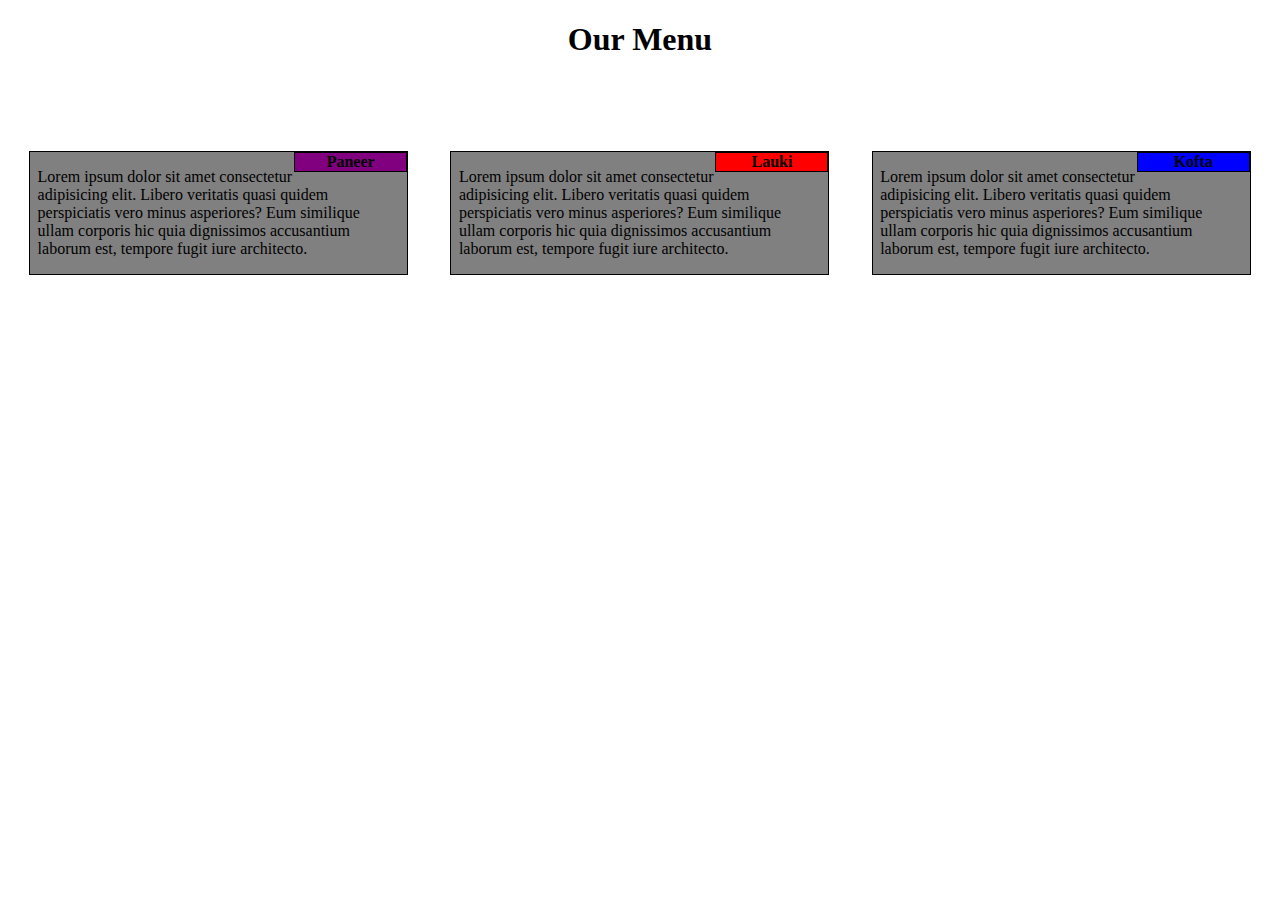
<file: Module 2/index.html>
<!DOCTYPE html>
<html lang="en">
  <head>
    <meta charset="UTF-8" />
    <meta name="viewport" content="width=device-width, initial-scale=1.0" />
    <meta http-equiv="X-UA-Compatible" content="ie=edge" />
    <link rel="stylesheet" href="./style.css" />
    <title>Module 2</title>
  </head>
  <body>
    <h1>Our Menu</h1>
    <div class="container">
      <div class="one">
        <div class="onetwo">
          <div class="Paneer">Paneer</div>
          <p>
            Lorem ipsum dolor sit amet consectetur adipisicing elit. Libero
            veritatis quasi quidem perspiciatis vero minus asperiores? Eum
            similique ullam corporis hic quia dignissimos accusantium laborum
            est, tempore fugit iure architecto.
          </p>
        </div>
      </div>
      <div class="two">
        <div class="twotwo">
          <div class="lauki">Lauki</div>
          <p>
            Lorem ipsum dolor sit amet consectetur adipisicing elit. Libero
            veritatis quasi quidem perspiciatis vero minus asperiores? Eum
            similique ullam corporis hic quia dignissimos accusantium laborum
            est, tempore fugit iure architecto.
          </p>
        </div>
      </div>
      <div class="three">
        <div class="threetwo">
          <div class="kofta">Kofta</div>
          <p>
            Lorem ipsum dolor sit amet consectetur adipisicing elit. Libero
            veritatis quasi quidem perspiciatis vero minus asperiores? Eum
            similique ullam corporis hic quia dignissimos accusantium laborum
            est, tempore fugit iure architecto.
          </p>
        </div>
      </div>
    </div>
  </body>
</html>
</file>
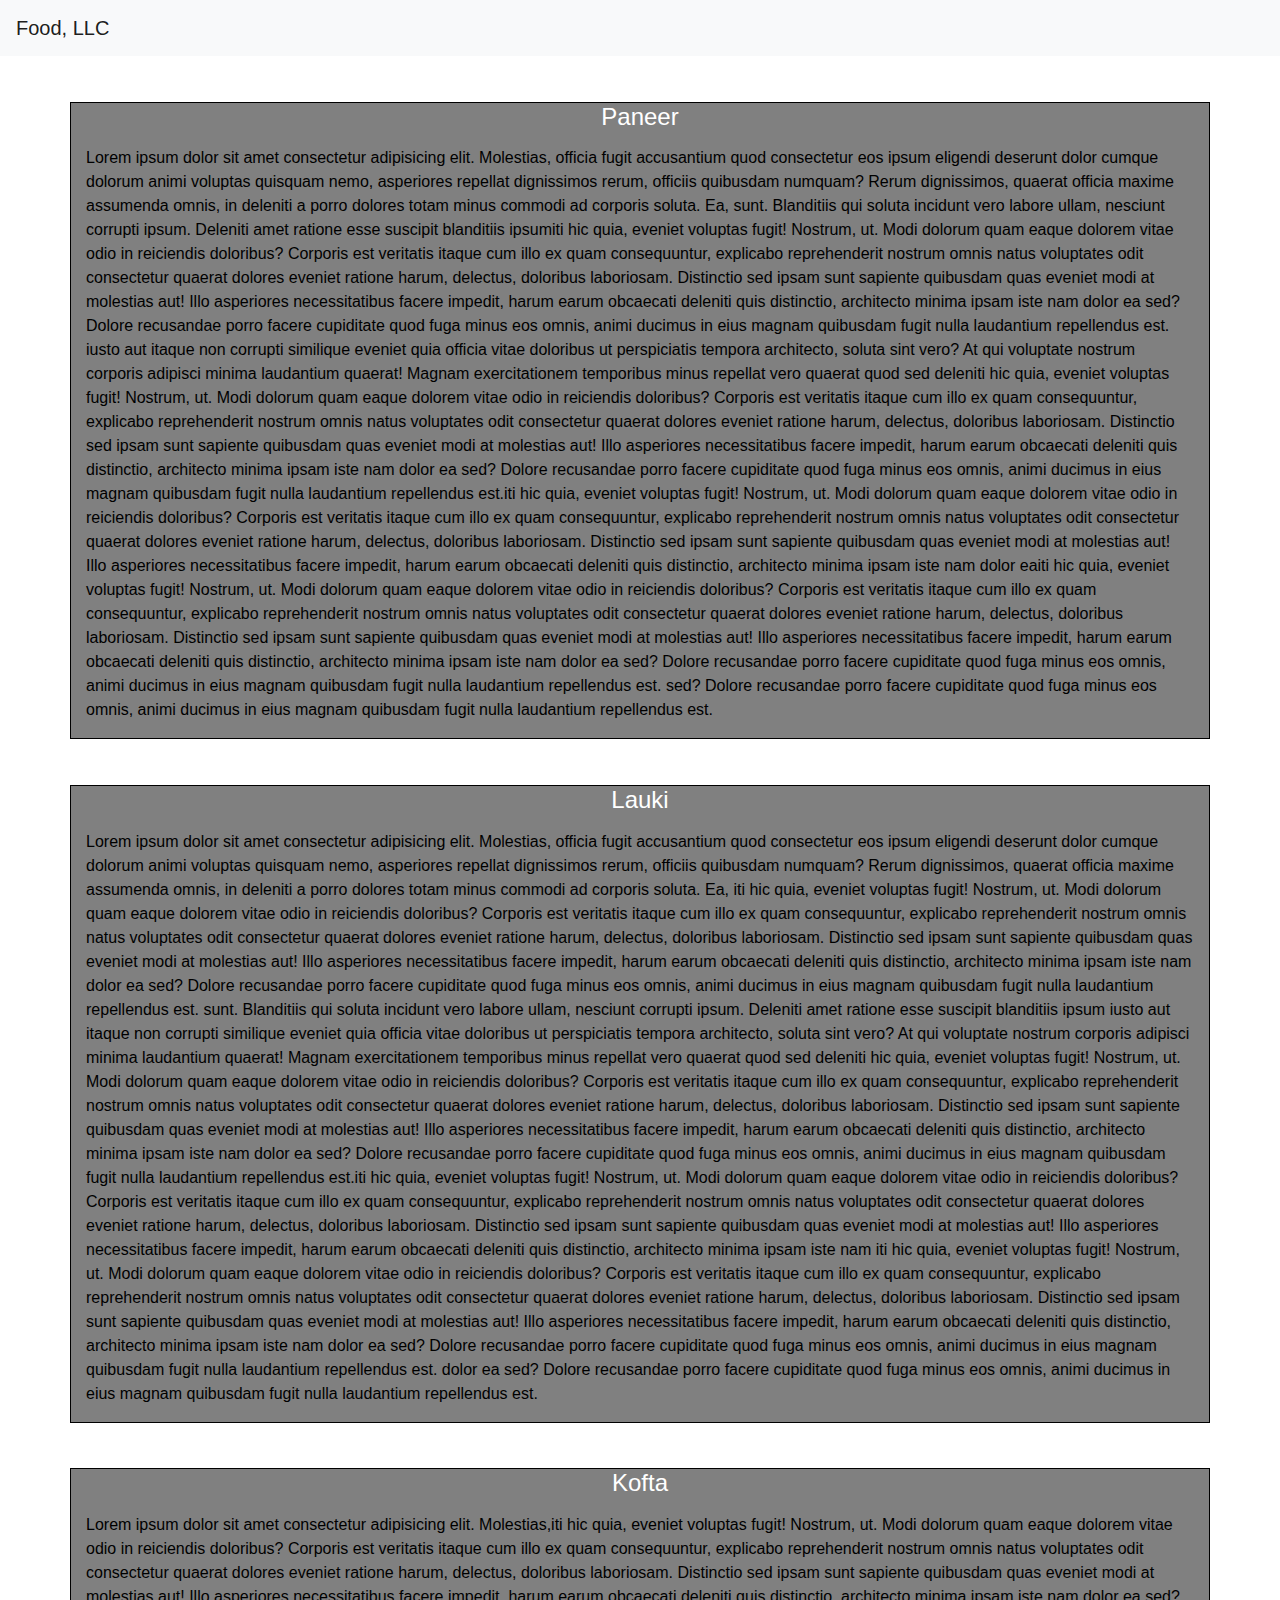
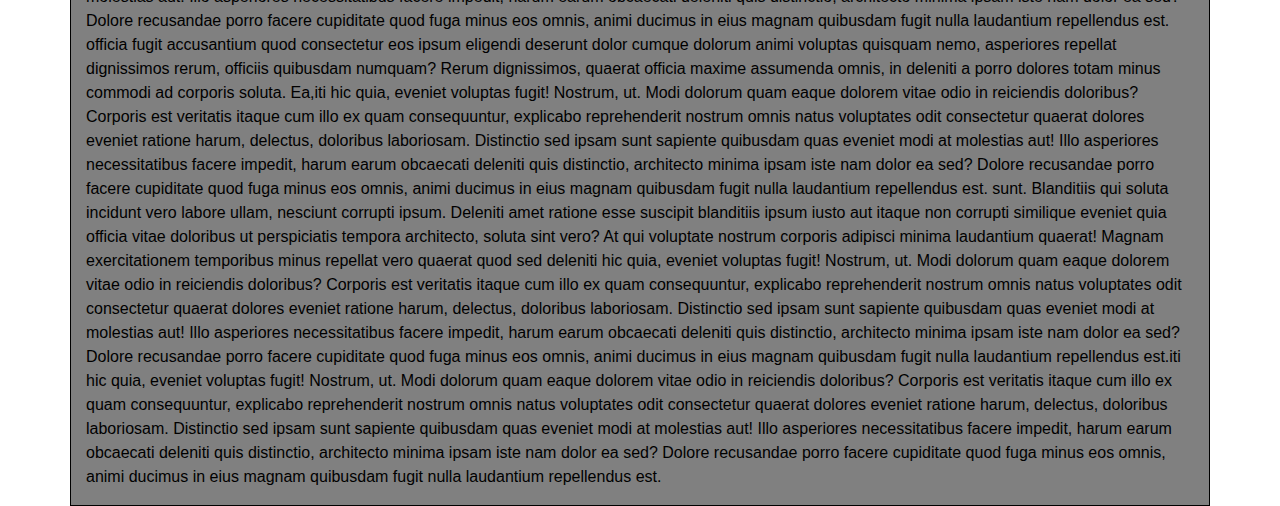
<file: Module 3/index.html>
<!DOCTYPE html>
<html lang="en">
  <head>
    <meta charset="UTF-8" />
    <meta name="viewport" content="width=device-width, initial-scale=1.0" />
    <link rel="stylesheet" href="bootstrap-4.4.1-dist/css/bootstrap.min.css" />
    <link rel="stylesheet" href="style.css" />
    <title>Module 3</title>
  </head>
  <body>
    <header>
      <nav class="navbar navbar-expand-lg navbar-light bg-light">
        <a class="navbar-brand" href="#">Food, LLC</a>
        <button
          class="navbar-toggler"
          type="button"
          data-toggle="collapse"
          data-target="#navbarSupportedContent"
          aria-controls="navbarSupportedContent"
          aria-expanded="false"
          aria-label="Toggle navigation"
        >
          <span class="navbar-toggler-icon disable"></span>
        </button>

        <div class="collapse navbar-collapse" id="navbarSupportedContent">
          <ul class="navbar-nav mr-auto d-lg-none">
            <li class="nav-item">
              <a class="nav-link re" href="#1"
                >Paneer <span class="sr-only">(current)</span></a
              >
            </li>
            <li class="nav-item">
              <a class="nav-link" href="#2">Lauki</a>
            </li>
            <li class="nav-item re">
              <a class="nav-link" href="#3">Kofta</a>
            </li>
          </ul>
        </div>
      </nav>
    </header>
    <div class="main-content container">
      <div class="row">
        <section id="1" class="col-lg-12 col-md-12 col-sm-12 col-xs-12">
          <h4>Paneer</h4>
          <p class="likhahua">
            Lorem ipsum dolor sit amet consectetur adipisicing elit. Molestias,
            officia fugit accusantium quod consectetur eos ipsum eligendi
            deserunt dolor cumque dolorum animi voluptas quisquam nemo,
            asperiores repellat dignissimos rerum, officiis quibusdam numquam?
            Rerum dignissimos, quaerat officia maxime assumenda omnis, in
            deleniti a porro dolores totam minus commodi ad corporis soluta. Ea,
            sunt. Blanditiis qui soluta incidunt vero labore ullam, nesciunt
            corrupti ipsum. Deleniti amet ratione esse suscipit blanditiis
            ipsumiti hic quia, eveniet voluptas fugit! Nostrum, ut. Modi dolorum
            quam eaque dolorem vitae odio in reiciendis doloribus? Corporis est
            veritatis itaque cum illo ex quam consequuntur, explicabo
            reprehenderit nostrum omnis natus voluptates odit consectetur
            quaerat dolores eveniet ratione harum, delectus, doloribus
            laboriosam. Distinctio sed ipsam sunt sapiente quibusdam quas
            eveniet modi at molestias aut! Illo asperiores necessitatibus facere
            impedit, harum earum obcaecati deleniti quis distinctio, architecto
            minima ipsam iste nam dolor ea sed? Dolore recusandae porro facere
            cupiditate quod fuga minus eos omnis, animi ducimus in eius magnam
            quibusdam fugit nulla laudantium repellendus est. iusto aut itaque
            non corrupti similique eveniet quia officia vitae doloribus ut
            perspiciatis tempora architecto, soluta sint vero? At qui voluptate
            nostrum corporis adipisci minima laudantium quaerat! Magnam
            exercitationem temporibus minus repellat vero quaerat quod sed
            deleniti hic quia, eveniet voluptas fugit! Nostrum, ut. Modi dolorum
            quam eaque dolorem vitae odio in reiciendis doloribus? Corporis est
            veritatis itaque cum illo ex quam consequuntur, explicabo
            reprehenderit nostrum omnis natus voluptates odit consectetur
            quaerat dolores eveniet ratione harum, delectus, doloribus
            laboriosam. Distinctio sed ipsam sunt sapiente quibusdam quas
            eveniet modi at molestias aut! Illo asperiores necessitatibus facere
            impedit, harum earum obcaecati deleniti quis distinctio, architecto
            minima ipsam iste nam dolor ea sed? Dolore recusandae porro facere
            cupiditate quod fuga minus eos omnis, animi ducimus in eius magnam
            quibusdam fugit nulla laudantium repellendus est.iti hic quia,
            eveniet voluptas fugit! Nostrum, ut. Modi dolorum quam eaque dolorem
            vitae odio in reiciendis doloribus? Corporis est veritatis itaque
            cum illo ex quam consequuntur, explicabo reprehenderit nostrum omnis
            natus voluptates odit consectetur quaerat dolores eveniet ratione
            harum, delectus, doloribus laboriosam. Distinctio sed ipsam sunt
            sapiente quibusdam quas eveniet modi at molestias aut! Illo
            asperiores necessitatibus facere impedit, harum earum obcaecati
            deleniti quis distinctio, architecto minima ipsam iste nam dolor
            eaiti hic quia, eveniet voluptas fugit! Nostrum, ut. Modi dolorum
            quam eaque dolorem vitae odio in reiciendis doloribus? Corporis est
            veritatis itaque cum illo ex quam consequuntur, explicabo
            reprehenderit nostrum omnis natus voluptates odit consectetur
            quaerat dolores eveniet ratione harum, delectus, doloribus
            laboriosam. Distinctio sed ipsam sunt sapiente quibusdam quas
            eveniet modi at molestias aut! Illo asperiores necessitatibus facere
            impedit, harum earum obcaecati deleniti quis distinctio, architecto
            minima ipsam iste nam dolor ea sed? Dolore recusandae porro facere
            cupiditate quod fuga minus eos omnis, animi ducimus in eius magnam
            quibusdam fugit nulla laudantium repellendus est. sed? Dolore
            recusandae porro facere cupiditate quod fuga minus eos omnis, animi
            ducimus in eius magnam quibusdam fugit nulla laudantium repellendus
            est.
          </p>
        </section>
        <section id="2" class="col-lg-12 col-md-12 col-sm-12 col-xs-12">
          <h4>Lauki</h4>
          <p class="likhahua">
            Lorem ipsum dolor sit amet consectetur adipisicing elit. Molestias,
            officia fugit accusantium quod consectetur eos ipsum eligendi
            deserunt dolor cumque dolorum animi voluptas quisquam nemo,
            asperiores repellat dignissimos rerum, officiis quibusdam numquam?
            Rerum dignissimos, quaerat officia maxime assumenda omnis, in
            deleniti a porro dolores totam minus commodi ad corporis soluta. Ea,
            iti hic quia, eveniet voluptas fugit! Nostrum, ut. Modi dolorum quam
            eaque dolorem vitae odio in reiciendis doloribus? Corporis est
            veritatis itaque cum illo ex quam consequuntur, explicabo
            reprehenderit nostrum omnis natus voluptates odit consectetur
            quaerat dolores eveniet ratione harum, delectus, doloribus
            laboriosam. Distinctio sed ipsam sunt sapiente quibusdam quas
            eveniet modi at molestias aut! Illo asperiores necessitatibus facere
            impedit, harum earum obcaecati deleniti quis distinctio, architecto
            minima ipsam iste nam dolor ea sed? Dolore recusandae porro facere
            cupiditate quod fuga minus eos omnis, animi ducimus in eius magnam
            quibusdam fugit nulla laudantium repellendus est. sunt. Blanditiis
            qui soluta incidunt vero labore ullam, nesciunt corrupti ipsum.
            Deleniti amet ratione esse suscipit blanditiis ipsum iusto aut
            itaque non corrupti similique eveniet quia officia vitae doloribus
            ut perspiciatis tempora architecto, soluta sint vero? At qui
            voluptate nostrum corporis adipisci minima laudantium quaerat!
            Magnam exercitationem temporibus minus repellat vero quaerat quod
            sed deleniti hic quia, eveniet voluptas fugit! Nostrum, ut. Modi
            dolorum quam eaque dolorem vitae odio in reiciendis doloribus?
            Corporis est veritatis itaque cum illo ex quam consequuntur,
            explicabo reprehenderit nostrum omnis natus voluptates odit
            consectetur quaerat dolores eveniet ratione harum, delectus,
            doloribus laboriosam. Distinctio sed ipsam sunt sapiente quibusdam
            quas eveniet modi at molestias aut! Illo asperiores necessitatibus
            facere impedit, harum earum obcaecati deleniti quis distinctio,
            architecto minima ipsam iste nam dolor ea sed? Dolore recusandae
            porro facere cupiditate quod fuga minus eos omnis, animi ducimus in
            eius magnam quibusdam fugit nulla laudantium repellendus est.iti hic
            quia, eveniet voluptas fugit! Nostrum, ut. Modi dolorum quam eaque
            dolorem vitae odio in reiciendis doloribus? Corporis est veritatis
            itaque cum illo ex quam consequuntur, explicabo reprehenderit
            nostrum omnis natus voluptates odit consectetur quaerat dolores
            eveniet ratione harum, delectus, doloribus laboriosam. Distinctio
            sed ipsam sunt sapiente quibusdam quas eveniet modi at molestias
            aut! Illo asperiores necessitatibus facere impedit, harum earum
            obcaecati deleniti quis distinctio, architecto minima ipsam iste nam
            iti hic quia, eveniet voluptas fugit! Nostrum, ut. Modi dolorum quam
            eaque dolorem vitae odio in reiciendis doloribus? Corporis est
            veritatis itaque cum illo ex quam consequuntur, explicabo
            reprehenderit nostrum omnis natus voluptates odit consectetur
            quaerat dolores eveniet ratione harum, delectus, doloribus
            laboriosam. Distinctio sed ipsam sunt sapiente quibusdam quas
            eveniet modi at molestias aut! Illo asperiores necessitatibus facere
            impedit, harum earum obcaecati deleniti quis distinctio, architecto
            minima ipsam iste nam dolor ea sed? Dolore recusandae porro facere
            cupiditate quod fuga minus eos omnis, animi ducimus in eius magnam
            quibusdam fugit nulla laudantium repellendus est. dolor ea sed?
            Dolore recusandae porro facere cupiditate quod fuga minus eos omnis,
            animi ducimus in eius magnam quibusdam fugit nulla laudantium
            repellendus est.
          </p>
        </section>
        <section id="3" class="col-lg-12 col-md-12 col-sm-12 col-xs-12">
          <h4>Kofta</h4>
          <p class="likhahua">
            Lorem ipsum dolor sit amet consectetur adipisicing elit.
            Molestias,iti hic quia, eveniet voluptas fugit! Nostrum, ut. Modi
            dolorum quam eaque dolorem vitae odio in reiciendis doloribus?
            Corporis est veritatis itaque cum illo ex quam consequuntur,
            explicabo reprehenderit nostrum omnis natus voluptates odit
            consectetur quaerat dolores eveniet ratione harum, delectus,
            doloribus laboriosam. Distinctio sed ipsam sunt sapiente quibusdam
            quas eveniet modi at molestias aut! Illo asperiores necessitatibus
            facere impedit, harum earum obcaecati deleniti quis distinctio,
            architecto minima ipsam iste nam dolor ea sed? Dolore recusandae
            porro facere cupiditate quod fuga minus eos omnis, animi ducimus in
            eius magnam quibusdam fugit nulla laudantium repellendus est.
            officia fugit accusantium quod consectetur eos ipsum eligendi
            deserunt dolor cumque dolorum animi voluptas quisquam nemo,
            asperiores repellat dignissimos rerum, officiis quibusdam numquam?
            Rerum dignissimos, quaerat officia maxime assumenda omnis, in
            deleniti a porro dolores totam minus commodi ad corporis soluta.
            Ea,iti hic quia, eveniet voluptas fugit! Nostrum, ut. Modi dolorum
            quam eaque dolorem vitae odio in reiciendis doloribus? Corporis est
            veritatis itaque cum illo ex quam consequuntur, explicabo
            reprehenderit nostrum omnis natus voluptates odit consectetur
            quaerat dolores eveniet ratione harum, delectus, doloribus
            laboriosam. Distinctio sed ipsam sunt sapiente quibusdam quas
            eveniet modi at molestias aut! Illo asperiores necessitatibus facere
            impedit, harum earum obcaecati deleniti quis distinctio, architecto
            minima ipsam iste nam dolor ea sed? Dolore recusandae porro facere
            cupiditate quod fuga minus eos omnis, animi ducimus in eius magnam
            quibusdam fugit nulla laudantium repellendus est. sunt. Blanditiis
            qui soluta incidunt vero labore ullam, nesciunt corrupti ipsum.
            Deleniti amet ratione esse suscipit blanditiis ipsum iusto aut
            itaque non corrupti similique eveniet quia officia vitae doloribus
            ut perspiciatis tempora architecto, soluta sint vero? At qui
            voluptate nostrum corporis adipisci minima laudantium quaerat!
            Magnam exercitationem temporibus minus repellat vero quaerat quod
            sed deleniti hic quia, eveniet voluptas fugit! Nostrum, ut. Modi
            dolorum quam eaque dolorem vitae odio in reiciendis doloribus?
            Corporis est veritatis itaque cum illo ex quam consequuntur,
            explicabo reprehenderit nostrum omnis natus voluptates odit
            consectetur quaerat dolores eveniet ratione harum, delectus,
            doloribus laboriosam. Distinctio sed ipsam sunt sapiente quibusdam
            quas eveniet modi at molestias aut! Illo asperiores necessitatibus
            facere impedit, harum earum obcaecati deleniti quis distinctio,
            architecto minima ipsam iste nam dolor ea sed? Dolore recusandae
            porro facere cupiditate quod fuga minus eos omnis, animi ducimus in
            eius magnam quibusdam fugit nulla laudantium repellendus est.iti hic
            quia, eveniet voluptas fugit! Nostrum, ut. Modi dolorum quam eaque
            dolorem vitae odio in reiciendis doloribus? Corporis est veritatis
            itaque cum illo ex quam consequuntur, explicabo reprehenderit
            nostrum omnis natus voluptates odit consectetur quaerat dolores
            eveniet ratione harum, delectus, doloribus laboriosam. Distinctio
            sed ipsam sunt sapiente quibusdam quas eveniet modi at molestias
            aut! Illo asperiores necessitatibus facere impedit, harum earum
            obcaecati deleniti quis distinctio, architecto minima ipsam iste nam
            dolor ea sed? Dolore recusandae porro facere cupiditate quod fuga
            minus eos omnis, animi ducimus in eius magnam quibusdam fugit nulla
            laudantium repellendus est.
          </p>
        </section>
      </div>
    </div>
    <div></div>
    <script src="bootstrap-4.4.1-dist/js/jquery-3.4.1.min.js"></script>
    <script src="./bootstrap-4.4.1-dist/bootstrap-4.4.1-dist/js/bootstrap.min.js"></script>
    <script src="./bootstrap-4.4.1-dist/js/bootstrap.js"></script>
  </body>
</html>
</file>
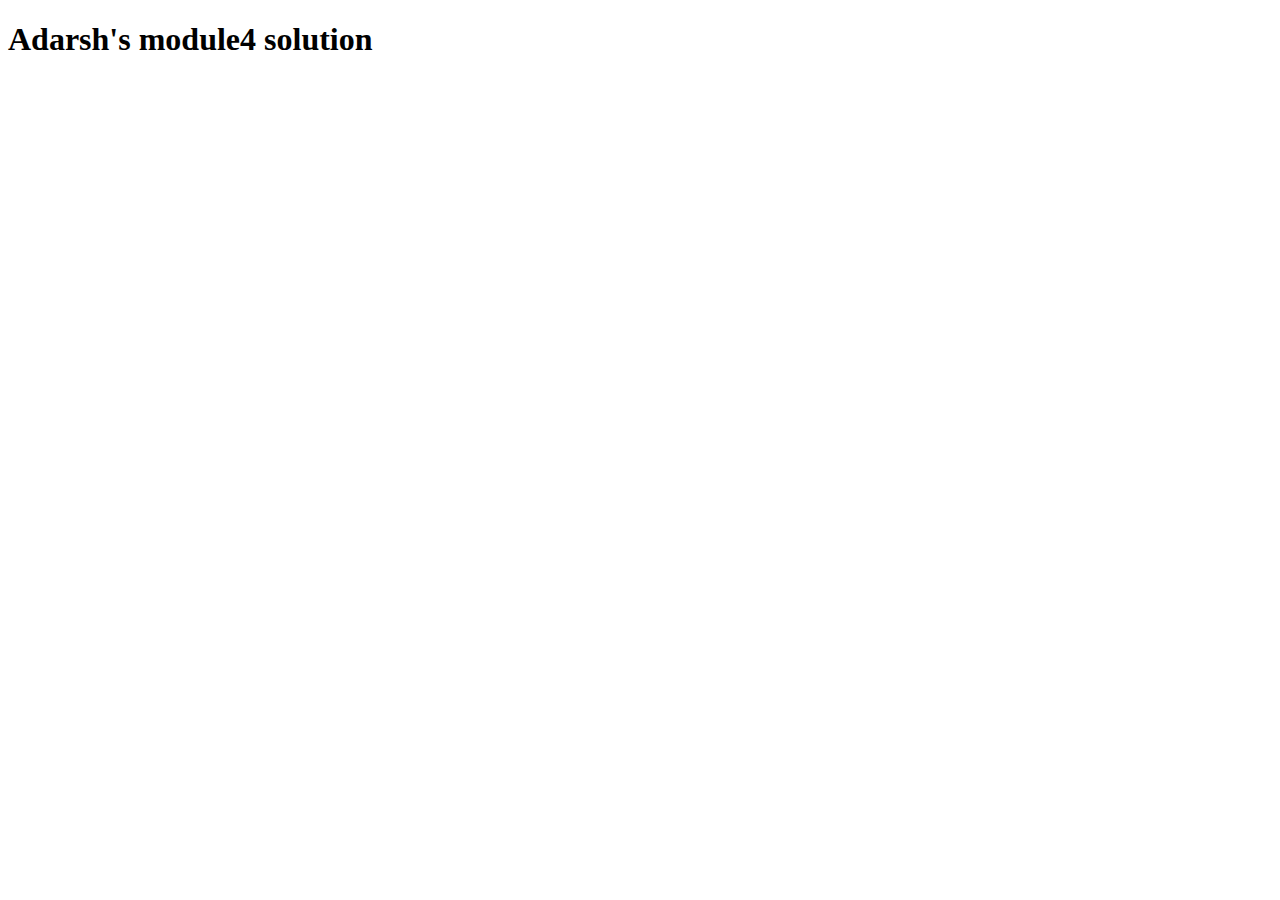
<file: Module 4/index.html>
<!DOCTYPE html>
<html>
  <head>
    <meta charset="utf-8" />
    <title>Module 4 Solution Starter</title>
    <script>
      var names = []; // DO NOT REMOVE
    </script>
    <script src="SpeakHello.js"></script>
    <script src="SpeakGoodBye.js"></script>
    <script src="script.js"></script>
  </head>

  <body>
    <h1>Adarsh's module4 solution</h1>
  </body>
</html>
</file>
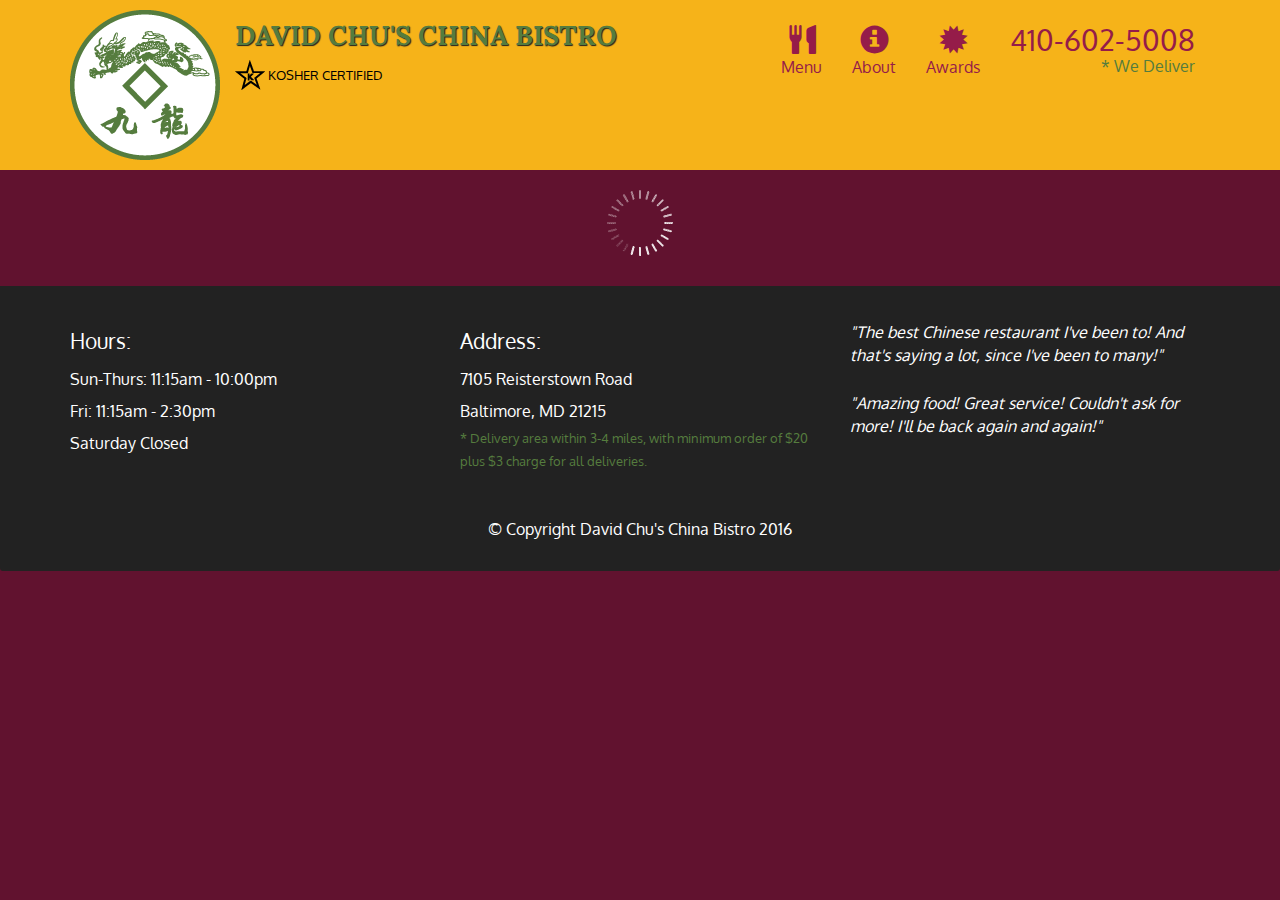
<file: Module 5/index.html>
<!doctype html>
<html lang="en">
  <head>
    <meta charset="utf-8">
    <meta http-equiv="X-UA-Compatible" content="IE=edge">
    <meta name="viewport" content="width=device-width, initial-scale=1">
    <title>David Chu's China Bistro</title>
    <link rel="stylesheet" href="css/bootstrap.min.css">
    <link rel="stylesheet" href="css/styles.css">
    <link href='https://fonts.googleapis.com/css?family=Oxygen:400,300,700' rel='stylesheet' type='text/css'>
    <link href='https://fonts.googleapis.com/css?family=Lora' rel='stylesheet' type='text/css'>
  </head>
<body>
  <header>
    <nav id="header-nav" class="navbar navbar-default">
      <div class="container">
        <div class="navbar-header">
          <a href="index.html" class="pull-left visible-md visible-lg">
            <div id="logo-img" alt="Logo image"></div>
          </a>

          <div class="navbar-brand">
            <a href="index.html"><h1>David Chu's China Bistro</h1></a>
            <p>
              <img src="images/star-k-logo.png" alt="Kosher certification">
              <span>Kosher Certified</span>
            </p>
          </div>

          <button id="navbarToggle" type="button" class="navbar-toggle collapsed" data-toggle="collapse" data-target="#collapsable-nav" aria-expanded="false">
            <span class="sr-only">Toggle navigation</span>
            <span class="icon-bar"></span>
            <span class="icon-bar"></span>
            <span class="icon-bar"></span>
          </button>
        </div>
        
        <div id="collapsable-nav" class="collapse navbar-collapse">
           <ul id="nav-list" class="nav navbar-nav navbar-right">
            <li id="navHomeButton" class="visible-xs active">
              <a href="index.html">
                <span class="glyphicon glyphicon-home"></span> Home</a>
            </li>
            <li id="navMenuButton">
              <a href="#" onclick="$dc.loadMenuCategories();">
                <span class="glyphicon glyphicon-cutlery"></span><br class="hidden-xs"> Menu</a>
            </li>
            <li>
              <a href="#">
                <span class="glyphicon glyphicon-info-sign"></span><br class="hidden-xs"> About</a>
            </li>
            <li>
              <a href="#">
                <span class="glyphicon glyphicon-certificate"></span><br class="hidden-xs"> Awards</a>
            </li>
            <li id="phone" class="hidden-xs">
              <a href="tel:410-602-5008">
                <span>410-602-5008</span></a><div>* We Deliver</div>
            </li>
          </ul><!-- #nav-list -->
        </div><!-- .collapse .navbar-collapse -->
      </div><!-- .container -->
    </nav><!-- #header-nav -->
  </header>

  <div id="call-btn" class="visible-xs">
    <a class="btn" href="tel:410-602-5008">
    <span class="glyphicon glyphicon-earphone"></span>
    410-602-5008
    </a>
  </div>
  <div id="xs-deliver" class="text-center visible-xs">* We Deliver</div>

  <div id="main-content" class="container"></div>

  <footer class="panel-footer">
    <div class="container">
      <div class="row">
        <section id="hours" class="col-sm-4">
          <span>Hours:</span><br>
          Sun-Thurs: 11:15am - 10:00pm<br>
          Fri: 11:15am - 2:30pm<br>
          Saturday Closed
          <hr class="visible-xs">
        </section>
        <section id="address" class="col-sm-4">
          <span>Address:</span><br>
          7105 Reisterstown Road<br>
          Baltimore, MD 21215
          <p>* Delivery area within 3-4 miles, with minimum order of $20 plus $3 charge for all deliveries.</p>
          <hr class="visible-xs">
        </section>
        <section id="testimonials" class="col-sm-4">
          <p>"The best Chinese restaurant I've been to! And that's saying a lot, since I've been to many!"</p>
          <p>"Amazing food! Great service! Couldn't ask for more! I'll be back again and again!"</p>
        </section>
      </div>
      <div class="text-center">&copy; Copyright David Chu's China Bistro 2016</div>
    </div>
  </footer>

  <!-- jQuery (Bootstrap JS plugins depend on it) -->
  <script src="js/jquery-2.1.4.min.js"></script>
  <script src="js/bootstrap.min.js"></script>
  <script src="js/ajax-utils.js"></script>
  <script src="js/script.js"></script>
</body>
</html>
</file>
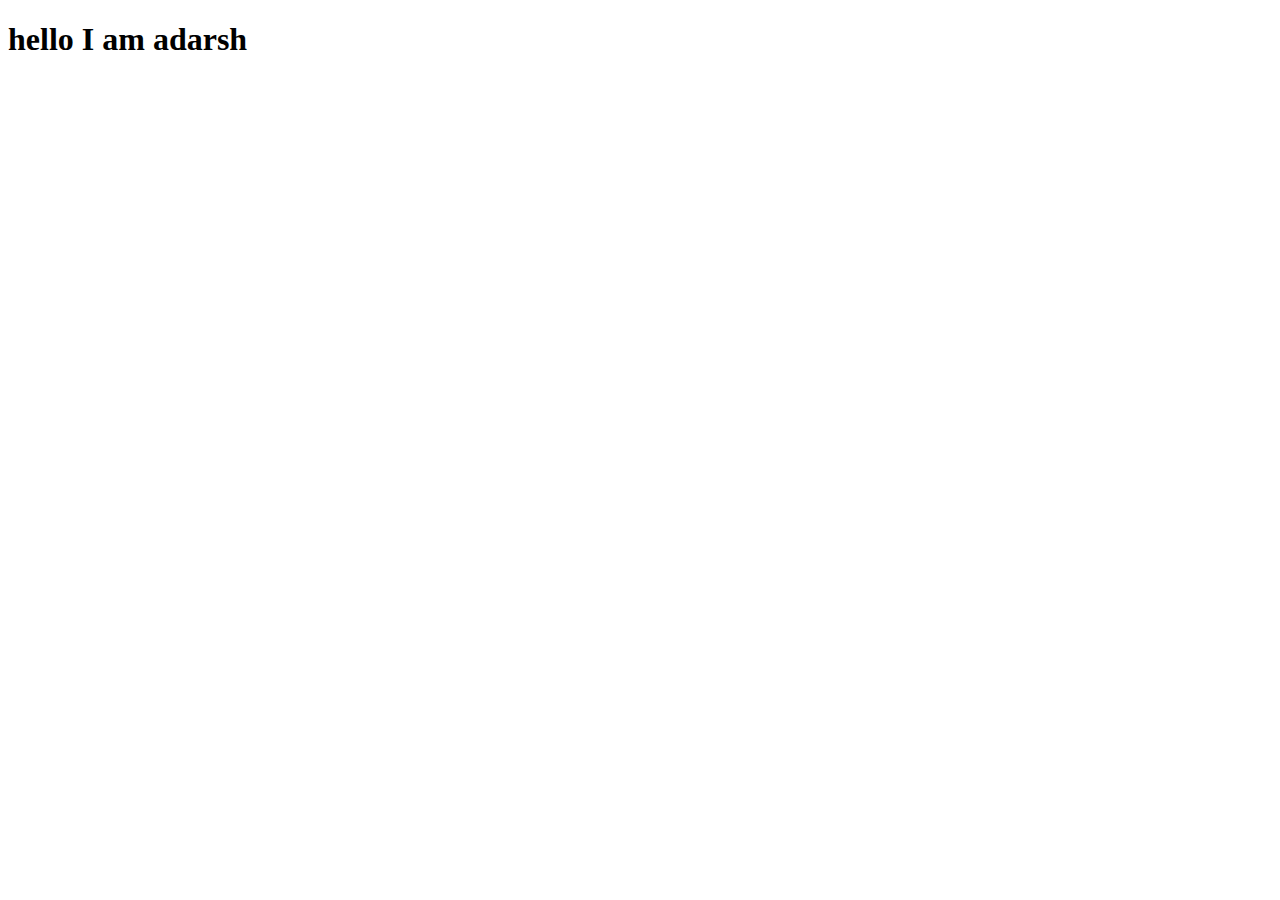
<file: site/index.html>
<!DOCTYPE html>
<html lang="en">
  <head>
    <meta charset="UTF-8" />
    <meta name="viewport" content="width=, initial-scale=1.0" />
    <meta http-equiv="X-UA-Compatible" content="ie=edge" />
    <title>Document</title>
  </head>
  <body>
    <div><h1>hello I am adarsh</h1></div>
  </body>
</html>
</file>
<file: Module 2/style.css>
* {
  box-sizing: border-box;
}
h1 {
  text-align: center;
}
.container {
  width: 100%;
  margin-top: 6%;
}
.onetwo,
.twotwo,
.threetwo {
  margin-right: auto;
  margin-left: auto;
  margin-top:4%;
  border: 0.5px solid black;
  background-color: grey;
  width: 90%;
  /* float: left; */
}
p {
  position: relative;
  margin-right:2% ;
  margin-left: 2%;
  
}
.Paneer,
.lauki,
.kofta {
  position: relative;
  width: 30%;
  height: 20%;
  border: 1px solid black;
  float: right;
  font-weight: bold;
  text-align: center;
}
.Paneer {
  background-color: purple;
}
.lauki {
  background-color: red;
}
.kofta {
  background-color: blue;
}

@media (min-width: 992px) {
  .one,
  .two,
  .three {
    float: left;
    /* border: 1px solid green; */
    width: 33.33%;
  }
}
 @media (min-width: 768px) and (max-width: 991px) {
  .one,
  .two,
  .three {
    float: left;
    /* border: 1px solid green; */
    }
    .one, .two{
     width:50%;
    }
    .three{
     width:100%;
    }
    .threetwo{width:95%;
     
    }
    
}
@media (max-width: 767px) {
  .one,
  .two,
  .three {
    float: left;
    /* border: 1px solid green; */
    width: 100%;
  }
</file>
<file: Module 3/style.css>
.col-lg-12 h4 {
  text-align: center;
  color: white;
  margin-bottom: 15px;
}
.col-lg-12 {
  border: 1px solid black;
  margin-top: 4%;
  background-color: gray;
}
.col-md-12 {
  margin-right: auto;
  margin-left: auto;
}
.col-sm-12,
.col-xs-12 {
  margin-right: auto;
  margin-left: auto;
}
.col-lg-12 p {
  color: black;
}
.navbar-nav .nav-item .nav-link {
  text-align: center;
  border: 0.5px solid black;
}
.navbar-nav .nav-item .re {
  /* text-align: center; */
  border: 0.5px solid black;
}
</file>
<file: Module 5/css/styles.css>
body {
  font-size: 16px;
  color: #fff;
  background-color: #61122f;
  font-family: 'Oxygen', sans-serif;
}

/** HEADER **/
#header-nav {
  background-color: #f6b319;
  border-radius: 0;
  border: 0;
}

#logo-img {
  background: url('../images/restaurant-logo_large.png') no-repeat;
  width: 150px;
  height: 150px;
  margin: 10px 15px 10px 0;
}

.navbar-brand {
  padding-top: 25px;
}
.navbar-brand h1 { /* Restaurant name */
  font-family: 'Lora', serif;
  color: #557c3e;
  font-size: 1.5em;
  text-transform: uppercase;
  font-weight: bold;
  text-shadow: 1px 1px 1px #222;
  margin-top: 0;
  margin-bottom: 0;
  line-height: .75;
}
.navbar-brand a:hover, .navbar-brand a:focus {
  text-decoration: none;
}
.navbar-brand p { /* Kosher cert */
  color: #000;
  text-transform: uppercase;
  font-size: .7em;
  margin-top: 15px;
}
.navbar-brand p span { /* Star-K */
  vertical-align: middle;
}

#nav-list {
  margin-top: 10px;
}
#nav-list a {
  color: #951C49;
  text-align: center;
}
#nav-list a:hover {
  background: #E7E7E7;
}
#nav-list a span {
  font-size: 1.8em;
}

#phone {
  margin-top: 5px;
}
#phone a { /* Phone number */
  text-align: right;
  padding-bottom: 0;
}
#phone div { /* We Deliver */
  color: #557c3e;
  text-align: right;
  padding-right: 15px;
}

.navbar-header button.navbar-toggle, .navbar-header .icon-bar {
  border: 1px solid #61122f;
}
.navbar-header button.navbar-toggle {
  clear: both;
  margin-top: -30px;
}
/* END HEADER */

/* FOOTER */
.panel-footer {
  margin-top: 30px;
  padding-top: 35px;
  padding-bottom: 30px;
  background-color: #222;
  border-top: 0;
}
.panel-footer div.row {
  margin-bottom: 35px;
}
#hours, #address {
  line-height: 2;
}
#hours > span, #address > span {
  font-size: 1.3em;
}
#address p {
  color: #557c3e;
  font-size: .8em;
  line-height: 1.8;
}
#testimonials {
  font-style: italic;
}
#testimonials p:nth-child(2) {
  margin-top: 25px;
}
/* END FOOTER */



/* HOME PAGE */
.container .jumbotron {
  box-shadow: 0 0 50px #3F0C1F;
  border: 2px solid #3F0C1F;
}

#menu-tile, #specials-tile, #map-tile {
  height: 250px;
  width: 100%;
  margin-bottom: 15px;
  position: relative;
  border: 2px solid #3F0C1F;
  overflow: hidden;
}
#menu-tile:hover, #specials-tile:hover, #map-tile:hover {
  box-shadow: 0 1px 5px 1px #cccccc;
}
#menu-tile {
  background: url('../images/menu-tile.jpg') no-repeat;
  background-position: center;
}
#specials-tile {
  background: url('../images/specials-tile.jpg') no-repeat;
  background-position: center;
}
#menu-tile span, #specials-tile span, #map-tile span {
  position: absolute;
  bottom: 0;
  right: 0;
  width: 100%;
  text-align: center;
  font-size: 1.6em;
  text-transform: uppercase;
  background-color: #000;
  color: #fff;
  opacity: .8;
}
/* END HOME PAGE */

/* MENU CATEGORIES PAGE */
.category-tile { 
  position: relative;
  border: 2px solid #3F0C1F;
  overflow: hidden;
  width: 200px;
  height: 200px;
  margin: 0 auto 15px;
}
.category-tile span {
  position: absolute;
  bottom: 0;
  right: 0;
  width: 100%;
  text-align: center;
  font-size: 1.2em;
  text-transform: uppercase;
  background-color: #000;
  color: #fff;
  opacity: .8;
}
.category-tile:hover {
  box-shadow: 0 1px 5px 1px #cccccc;
}

#menu-categories-title + div {
  margin-bottom: 50px;
}
/* END MENU CATEGORIES PAGE */

/* SINGLE CATEGORY PAGE */
.menu-item-tile {
  margin-bottom: 25px;
}
.menu-item-tile hr {
  width: 80%;
}
.menu-item-tile .menu-item-price {
  font-size: 1.1em;
  text-align: right;
  margin-top: -15px;
  margin-right: -15px;
}
.menu-item-tile .menu-item-price span {
  font-size: .6em;
}
.menu-item-photo {
  position: relative;
  border: 2px solid #3F0C1F; 
  overflow: hidden;
  padding: 0;
  margin-right: -15px;
  margin-left: auto;
  margin-bottom: 20px;
  max-width: 250px;
}
.menu-item-photo div {
  position: absolute;
  bottom: 0;
  right: 0;
  width: 80px;
  background-color: #557c3e;
  text-align: center;
}
.menu-item-description {
  padding-right: 30px;
}
h3.menu-item-title {
  margin: 0 0 10px;
}
.menu-item-details {
  font-size: .9em;
  font-style: italic;
}
/* END SINGLE CATEGORY PAGE */


/********** Large devices only **********/
@media (min-width: 1200px) {
  .container .jumbotron {
    background: url('../images/jumbotron_1200.jpg') no-repeat;
    height: 675px;
  }
}

/********** Medium devices only **********/
@media (min-width: 992px) and (max-width: 1199px) {
  /* Header */
  #logo-img {
    background: url('../images/restaurant-logo_medium.png') no-repeat;
    width: 100px;
    height: 100px;
    margin: 5px 5px 5px 0;
  }
  /* End Header */

  /* Home Page */
  .container .jumbotron {
    background: url('../images/jumbotron_992.jpg') no-repeat;
    height: 558px;
  }
  /* End Home Page */
}

/********** Small devices only **********/
@media (min-width: 768px) and (max-width: 991px) {
  /* Home Page */
  .container .jumbotron {
    background: url('../images/jumbotron_768.jpg') no-repeat;
    height: 432px;
  }
  /* End Home Page */
}

/********** Extra small devices only **********/
@media (max-width: 767px) {
  /* Header */
  .navbar-brand {
    padding-top: 10px;
    height: 80px;
  }
  .navbar-brand h1 { /* Restaurant name */
    padding-top: 10px;
    font-size: 5vw; /* 1vw = 1% of viewport width */
  }
  .navbar-brand p { /* Kosher cert */
    font-size: .6em;
    margin-top: 12px;
  }
  .navbar-brand p img { /* Star-K */
    height: 20px;
  }

  #collapsable-nav a { /* Collapsed nav menu text */
    font-size: 1.2em;
  }
  #collapsable-nav a span { /* Collapsed nav menu glyph */
    font-size: 1em;
    margin-right: 5px;
  }

  #call-btn > a {
    font-size: 1.5em;
    display: block;
    margin: 0 20px;
    padding: 10px;
    border: 2px solid #fff;
    background-color: #f6b319;
    color: #951c49;
  }
  #xs-deliver {
    margin-top: 5px;
    font-size: .7em;
    letter-spacing: .1em;
    text-transform: uppercase;
  }
  /* End Header */

  /* Footer */
  .panel-footer section {
    margin-bottom: 30px;
    text-align: center;
  }
  .panel-footer section:nth-child(3) {
    margin-bottom: 0; /* margin already exists on the whole row */
  }
  .panel-footer section hr {
    width: 50%;
  }
  /* End Footer */

  /* Home Page */
  .container .jumbotron {
    margin-top: 30px;
    padding: 0;
  }
  #menu-tile, #specials-tile {
    width: 360px;
    margin: 0 auto 15px;
  }

  .menu-item-photo {
    margin-right: auto;
  }
  .menu-item-tile .menu-item-price {
    text-align: center;
  }
  .menu-item-description {
    text-align: center;;
  }
}


/********** Super extra small devices Only :-) (e.g., iPhone 4) **********/
@media (max-width: 479px) {
  /* Header */
  .navbar-brand h1 { /* Restaurant name */
    padding-top: 5px;
    font-size: 6vw;
  }
  /* End Header */
  
  /* Home page */
  #menu-tile, #specials-tile {
    width: 280px;
    margin: 0 auto 15px;
  }

  .col-xxs-12 {
    position: relative;
    min-height: 1px;
    padding-right: 15px;
    padding-left: 15px;
    float: left;
    width: 100%;
  }
}
</file>
